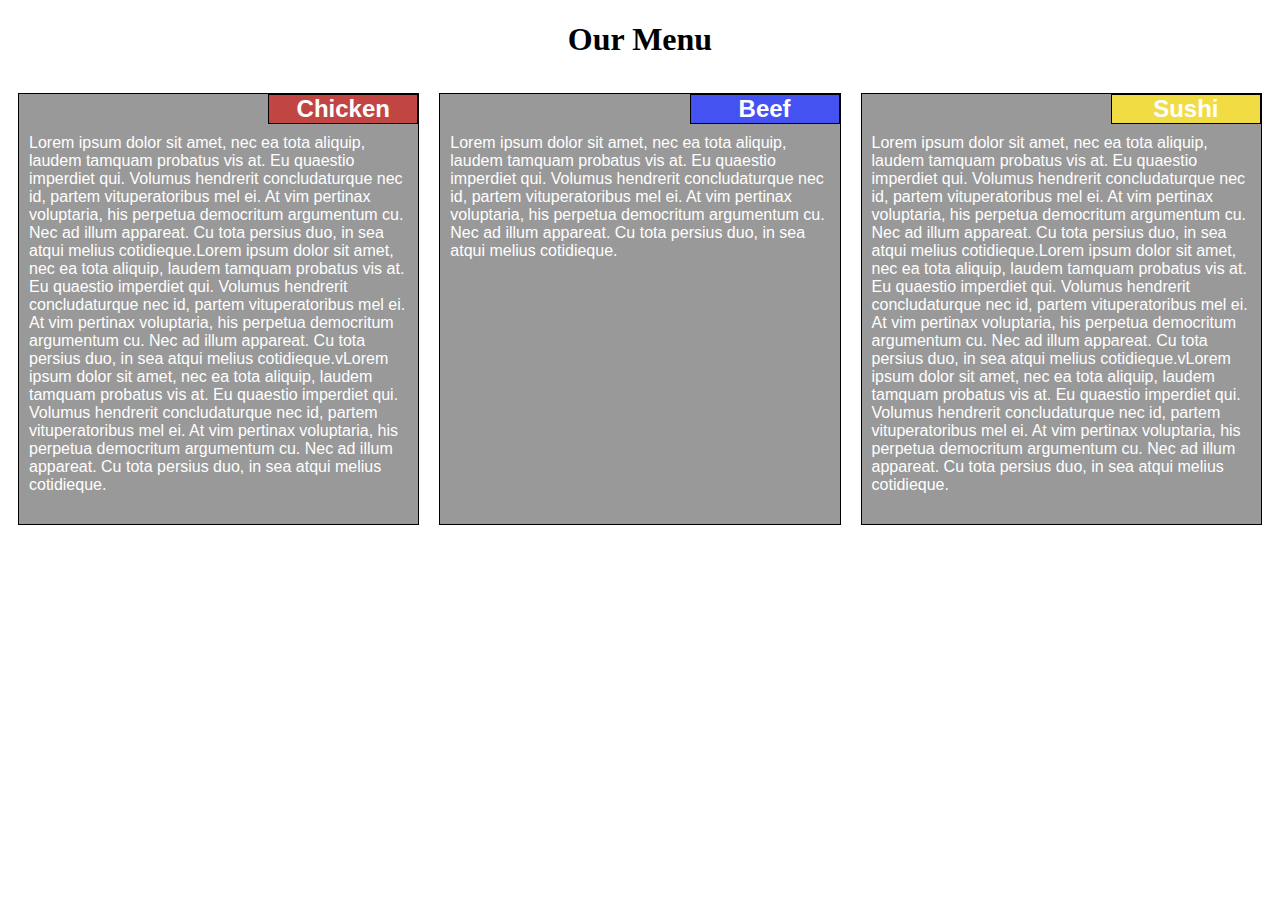
<file: module2-solution/index.html>
<!DOCTYPE html>
<html>
<head>
<meta charset="utf-8">
<meta name="viewport" content="width=device-width, initial-scale=1">
<title>Assignment Solution for Module 2</title>
<link rel="stylesheet" type="text/css" href="css/style.css">
</head>
<body>
<h1>Our Menu</h1>

<div class="row">
  <div class="col-lg-4 col-md-6"><div class="menu_item">
  <h2 id="title1">Chicken</h2>
  <p>Lorem ipsum dolor sit amet, nec ea tota aliquip, laudem tamquam probatus vis at. Eu quaestio imperdiet qui. Volumus hendrerit concludaturque nec id, partem vituperatoribus mel ei. At vim pertinax voluptaria, his perpetua democritum argumentum cu. Nec ad illum appareat. Cu tota persius duo, in sea atqui melius cotidieque.Lorem ipsum dolor sit amet, nec ea tota aliquip, laudem tamquam probatus vis at. Eu quaestio imperdiet qui. Volumus hendrerit concludaturque nec id, partem vituperatoribus mel ei. At vim pertinax voluptaria, his perpetua democritum argumentum cu. Nec ad illum appareat. Cu tota persius duo, in sea atqui melius cotidieque.vLorem ipsum dolor sit amet, nec ea tota aliquip, laudem tamquam probatus vis at. Eu quaestio imperdiet qui. Volumus hendrerit concludaturque nec id, partem vituperatoribus mel ei. At vim pertinax voluptaria, his perpetua democritum argumentum cu. Nec ad illum appareat. Cu tota persius duo, in sea atqui melius cotidieque.
</p>

  </div></div>
  <div class="col-lg-4 col-md-6"><div class="menu_item"><h2 id="title2">Beef</h2>
  <p>Lorem ipsum dolor sit amet, nec ea tota aliquip, laudem tamquam probatus vis at. Eu quaestio imperdiet qui. Volumus hendrerit concludaturque nec id, partem vituperatoribus mel ei. At vim pertinax voluptaria, his perpetua democritum argumentum cu. Nec ad illum appareat. Cu tota persius duo, in sea atqui melius cotidieque.
</p></div></div>
  <div class="col-lg-4 col-md-12"><div class="menu_item"><h2 id="title3">Sushi</h2>
<p>Lorem ipsum dolor sit amet, nec ea tota aliquip, laudem tamquam probatus vis at. Eu quaestio imperdiet qui. Volumus hendrerit concludaturque nec id, partem vituperatoribus mel ei. At vim pertinax voluptaria, his perpetua democritum argumentum cu. Nec ad illum appareat. Cu tota persius duo, in sea atqui melius cotidieque.Lorem ipsum dolor sit amet, nec ea tota aliquip, laudem tamquam probatus vis at. Eu quaestio imperdiet qui. Volumus hendrerit concludaturque nec id, partem vituperatoribus mel ei. At vim pertinax voluptaria, his perpetua democritum argumentum cu. Nec ad illum appareat. Cu tota persius duo, in sea atqui melius cotidieque.vLorem ipsum dolor sit amet, nec ea tota aliquip, laudem tamquam probatus vis at. Eu quaestio imperdiet qui. Volumus hendrerit concludaturque nec id, partem vituperatoribus mel ei. At vim pertinax voluptaria, his perpetua democritum argumentum cu. Nec ad illum appareat. Cu tota persius duo, in sea atqui melius cotidieque.	
</p>
  </div></div>
 
</div>

</body>
</html>
</file>
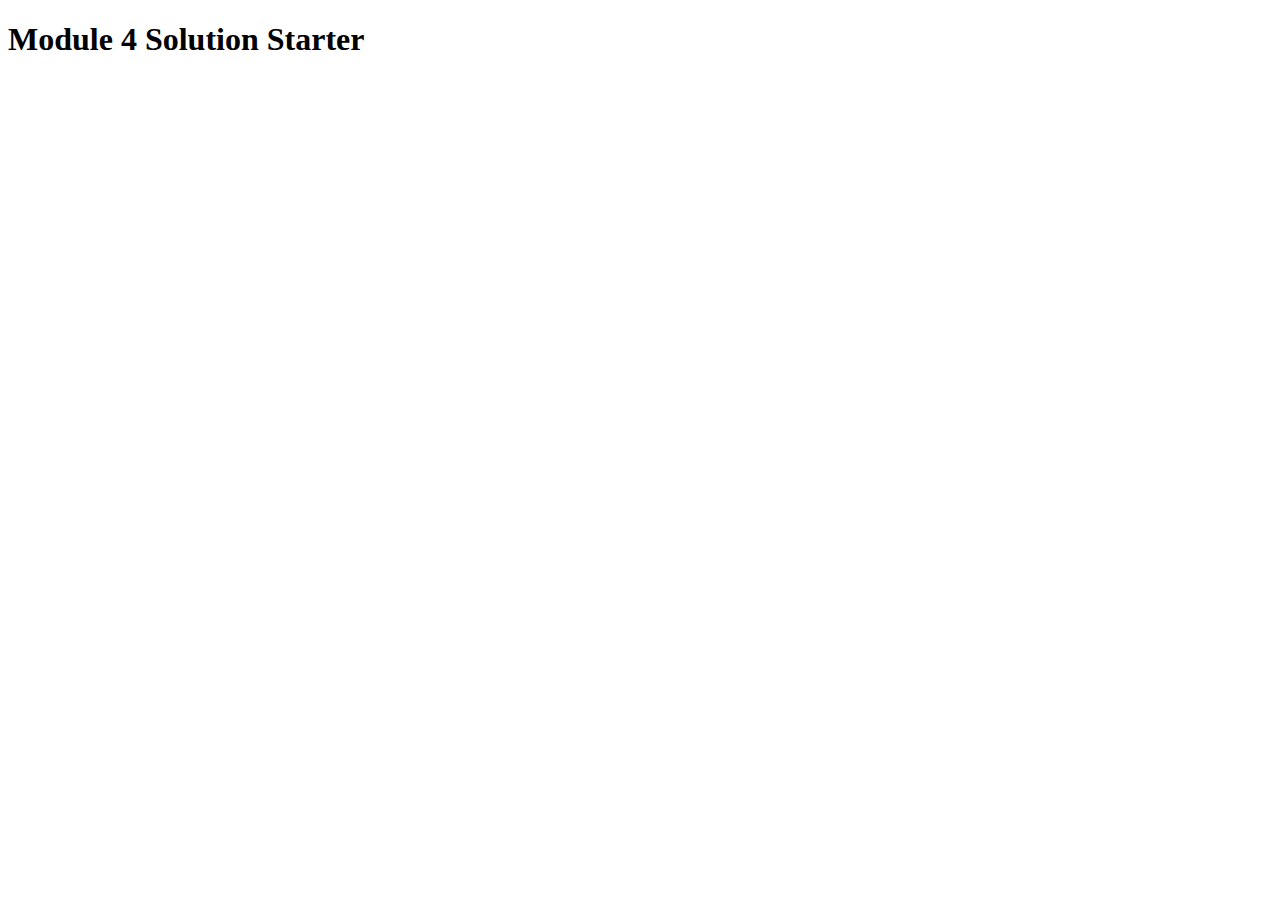
<file: module4-solution/index.html>
<!DOCTYPE html>
<html>
<head>
  <meta charset="utf-8">
  <title>Module 4 Solution Starter</title>
  <script>
    var names = []; // DO NOT REMOVE
  </script>
  <script src="SpeakHello.js"></script>
  <script src="SpeakGoodBye.js"></script>
  <script src="script.js"></script>
</head>
<body>
  <h1>Module 4 Solution Starter</h1>
</body>
</html>
</file>
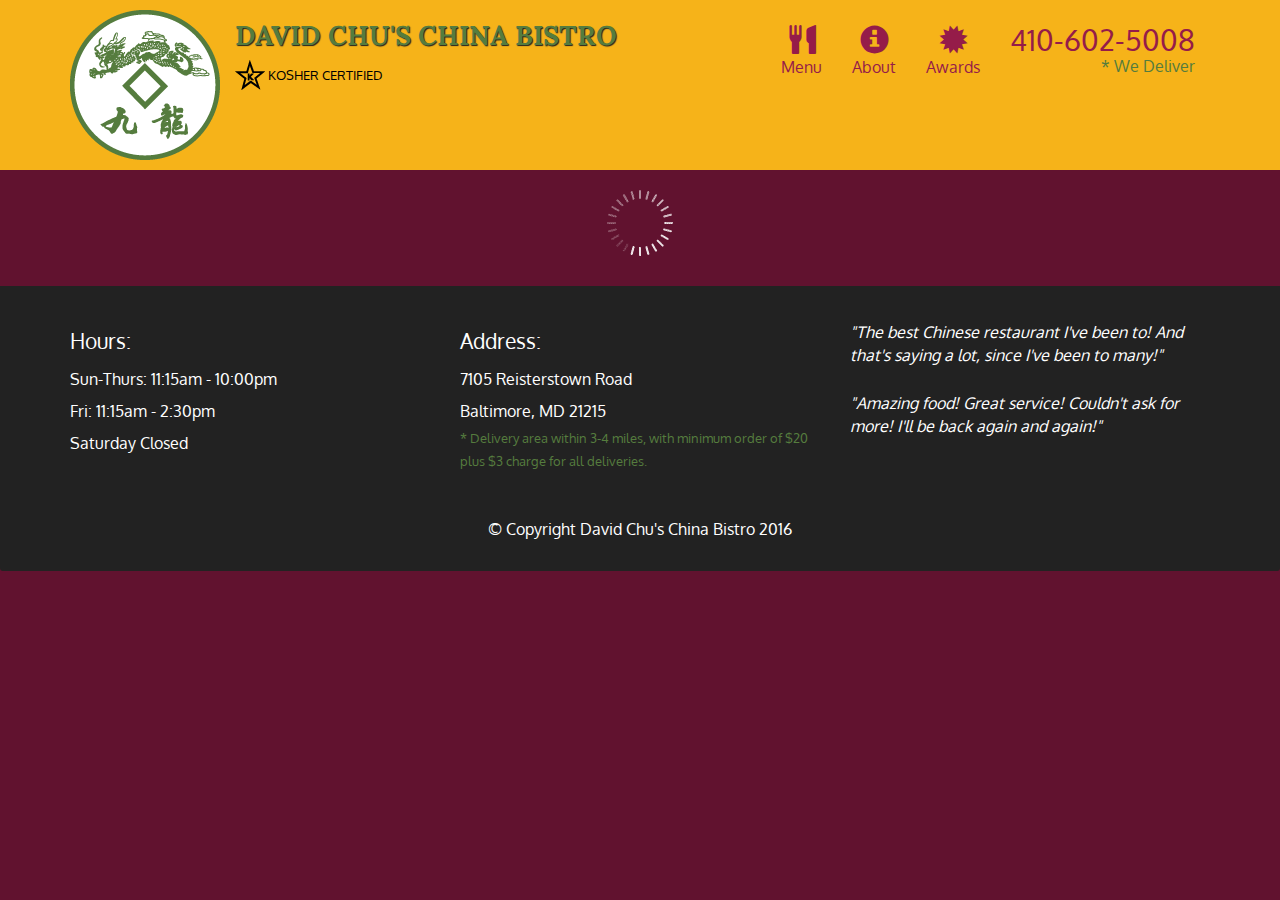
<file: module5-solution/index.html>
<!doctype html>
<html lang="en">
  <head>
    <meta charset="utf-8">
    <meta http-equiv="X-UA-Compatible" content="IE=edge">
    <meta name="viewport" content="width=device-width, initial-scale=1">
    <title>David Chu's China Bistro</title>
    <link rel="stylesheet" href="css/bootstrap.min.css">
    <link rel="stylesheet" href="css/styles.css">
    <link href='https://fonts.googleapis.com/css?family=Oxygen:400,300,700' rel='stylesheet' type='text/css'>
    <link href='https://fonts.googleapis.com/css?family=Lora' rel='stylesheet' type='text/css'>
  </head>
<body>
  <header>
    <nav id="header-nav" class="navbar navbar-default">
      <div class="container">
        <div class="navbar-header">
          <a href="index.html" class="pull-left visible-md visible-lg">
            <div id="logo-img" alt="Logo image"></div>
          </a>

          <div class="navbar-brand">
            <a href="index.html"><h1>David Chu's China Bistro</h1></a>
            <p>
              <img src="images/star-k-logo.png" alt="Kosher certification">
              <span>Kosher Certified</span>
            </p>
          </div>

          <button id="navbarToggle" type="button" class="navbar-toggle collapsed" data-toggle="collapse" data-target="#collapsable-nav" aria-expanded="false">
            <span class="sr-only">Toggle navigation</span>
            <span class="icon-bar"></span>
            <span class="icon-bar"></span>
            <span class="icon-bar"></span>
          </button>
        </div>
        
        <div id="collapsable-nav" class="collapse navbar-collapse">
           <ul id="nav-list" class="nav navbar-nav navbar-right">
            <li id="navHomeButton" class="visible-xs active">
              <a href="index.html">
                <span class="glyphicon glyphicon-home"></span> Home</a>
            </li>
            <li id="navMenuButton">
              <a href="#" onclick="$dc.loadMenuCategories();">
                <span class="glyphicon glyphicon-cutlery"></span><br class="hidden-xs"> Menu</a>
            </li>
            <li>
              <a href="#">
                <span class="glyphicon glyphicon-info-sign"></span><br class="hidden-xs"> About</a>
            </li>
            <li>
              <a href="#">
                <span class="glyphicon glyphicon-certificate"></span><br class="hidden-xs"> Awards</a>
            </li>
            <li id="phone" class="hidden-xs">
              <a href="tel:410-602-5008">
                <span>410-602-5008</span></a><div>* We Deliver</div>
            </li>
          </ul><!-- #nav-list -->
        </div><!-- .collapse .navbar-collapse -->
      </div><!-- .container -->
    </nav><!-- #header-nav -->
  </header>

  <div id="call-btn" class="visible-xs">
    <a class="btn" href="tel:410-602-5008">
    <span class="glyphicon glyphicon-earphone"></span>
    410-602-5008
    </a>
  </div>
  <div id="xs-deliver" class="text-center visible-xs">* We Deliver</div>

  <div id="main-content" class="container"></div>

  <footer class="panel-footer">
    <div class="container">
      <div class="row">
        <section id="hours" class="col-sm-4">
          <span>Hours:</span><br>
          Sun-Thurs: 11:15am - 10:00pm<br>
          Fri: 11:15am - 2:30pm<br>
          Saturday Closed
          <hr class="visible-xs">
        </section>
        <section id="address" class="col-sm-4">
          <span>Address:</span><br>
          7105 Reisterstown Road<br>
          Baltimore, MD 21215
          <p>* Delivery area within 3-4 miles, with minimum order of $20 plus $3 charge for all deliveries.</p>
          <hr class="visible-xs">
        </section>
        <section id="testimonials" class="col-sm-4">
          <p>"The best Chinese restaurant I've been to! And that's saying a lot, since I've been to many!"</p>
          <p>"Amazing food! Great service! Couldn't ask for more! I'll be back again and again!"</p>
        </section>
      </div>
      <div class="text-center">&copy; Copyright David Chu's China Bistro 2016</div>
    </div>
  </footer>

  <!-- jQuery (Bootstrap JS plugins depend on it) -->
  <script src="js/jquery-2.1.4.min.js"></script>
  <script src="js/bootstrap.min.js"></script>
  <script src="js/ajax-utils.js"></script>
  <script src="js/script.js"></script>
</body>
</html>
</file>
<file: module2-solution/css/style.css>
/********** Base styles **********/
* {
  box-sizing: border-box;
}
h1 {
  margin-bottom: 15px;
  text-align: center;
} 
h2 {
    margin: 0px;
    position: relative;
    float: right;
    width: 150px;
    text-align: center;
    border: 1px solid black;
}
#title1{
  background: #c14543;
}
#title2{
  background: #4452f1;
}
#title3{
  background: #f1dc44;
}
.menu_item {
  border: 1px solid black;
  background-color: #999;
     margin: 10px;
  height: 100%;
      overflow: hidden;
  font-family: Helvetica;
  color: white;
}
p{
  padding: 10px;
    margin: 30px 0px 0px;
}

/* Simple Responsive Framework. */
.row {
  width: 100%;
  display: flex;
  flex-wrap: wrap;
}


/********** Medium devices only **********/
@media (min-width: 992px) {
  .col-lg-1, .col-lg-2, .col-lg-3, .col-lg-4, .col-lg-5, .col-lg-6, .col-lg-7, .col-lg-8, .col-lg-9, .col-lg-10, .col-lg-11, .col-lg-12 {
    float: left;
    
  }
  .col-lg-1 {
    width: 8.33%;
  }
  .col-lg-2 {
    width: 16.66%;
  }
  .col-lg-3 {
    width: 25%;
  }
  .col-lg-4 {
    width: 33.33%;
  }
  .col-lg-5 {
    width: 41.66%;
  }
  .col-lg-6 {
    width: 50%;
  }
  .col-lg-7 {
    width: 58.33%;
  }
  .col-lg-8 {
    width: 66.66%;
  }
  .col-lg-9 {
    width: 74.99%;
  }
  .col-lg-10 {
    width: 83.33%;
  }
  .col-lg-11 {
    width: 91.66%;
  }
  .col-lg-12 {
    width: 100%;
  }
}

@media (min-width: 768px ) and (max-width: 991px) {
  .col-md-1, .col-md-2, .col-md-3, .col-md-4, .col-md-5, .col-md-6, .col-md-7, .col-md-8, .col-md-9, .col-md-10, .col-md-11, .col-md-12 {
    float: left;
    padding-top: 10px;
    
  }
  .col-md-1 {
    width: 8.33%;
  }
  .col-md-2 {
    width: 16.66%;
  }
  .col-md-3 {
    width: 25%;
  }
  .col-md-4 {
    width: 33.33%;
  }
  .col-md-5 {
    width: 41.66%;
  }
  .col-md-6 {
    width: 50%;
  }
  .col-md-7 {
    width: 58.33%;
  }
  .col-md-8 {
    width: 66.66%;
  }
  .col-md-9 {
    width: 74.99%;
  }
  .col-md-10 {
    width: 83.33%;
  }
  .col-md-11 {
    width: 91.66%;
  }
  .col-md-12 {
    width: 100%;
  }
}

.col-md-1, .col-md-2, .col-md-3, .col-md-4, .col-md-5, .col-md-6, .col-md-7, .col-md-8, .col-md-9, .col-md-10, .col-md-11, .col-md-12 {
    padding-top: 10px;
    
  }
</file>
<file: module5-solution/css/styles.css>
body {
  font-size: 16px;
  color: #fff;
  background-color: #61122f;
  font-family: 'Oxygen', sans-serif;
}

/** HEADER **/
#header-nav {
  background-color: #f6b319;
  border-radius: 0;
  border: 0;
}

#logo-img {
  background: url('../images/restaurant-logo_large.png') no-repeat;
  width: 150px;
  height: 150px;
  margin: 10px 15px 10px 0;
}

.navbar-brand {
  padding-top: 25px;
}
.navbar-brand h1 { /* Restaurant name */
  font-family: 'Lora', serif;
  color: #557c3e;
  font-size: 1.5em;
  text-transform: uppercase;
  font-weight: bold;
  text-shadow: 1px 1px 1px #222;
  margin-top: 0;
  margin-bottom: 0;
  line-height: .75;
}
.navbar-brand a:hover, .navbar-brand a:focus {
  text-decoration: none;
}
.navbar-brand p { /* Kosher cert */
  color: #000;
  text-transform: uppercase;
  font-size: .7em;
  margin-top: 15px;
}
.navbar-brand p span { /* Star-K */
  vertical-align: middle;
}

#nav-list {
  margin-top: 10px;
}
#nav-list a {
  color: #951C49;
  text-align: center;
}
#nav-list a:hover {
  background: #E7E7E7;
}
#nav-list a span {
  font-size: 1.8em;
}

#phone {
  margin-top: 5px;
}
#phone a { /* Phone number */
  text-align: right;
  padding-bottom: 0;
}
#phone div { /* We Deliver */
  color: #557c3e;
  text-align: right;
  padding-right: 15px;
}

.navbar-header button.navbar-toggle, .navbar-header .icon-bar {
  border: 1px solid #61122f;
}
.navbar-header button.navbar-toggle {
  clear: both;
  margin-top: -30px;
}
/* END HEADER */

/* FOOTER */
.panel-footer {
  margin-top: 30px;
  padding-top: 35px;
  padding-bottom: 30px;
  background-color: #222;
  border-top: 0;
}
.panel-footer div.row {
  margin-bottom: 35px;
}
#hours, #address {
  line-height: 2;
}
#hours > span, #address > span {
  font-size: 1.3em;
}
#address p {
  color: #557c3e;
  font-size: .8em;
  line-height: 1.8;
}
#testimonials {
  font-style: italic;
}
#testimonials p:nth-child(2) {
  margin-top: 25px;
}
/* END FOOTER */



/* HOME PAGE */
.container .jumbotron {
  box-shadow: 0 0 50px #3F0C1F;
  border: 2px solid #3F0C1F;
}

#menu-tile, #specials-tile, #map-tile {
  height: 250px;
  width: 100%;
  margin-bottom: 15px;
  position: relative;
  border: 2px solid #3F0C1F;
  overflow: hidden;
}
#menu-tile:hover, #specials-tile:hover, #map-tile:hover {
  box-shadow: 0 1px 5px 1px #cccccc;
}
#menu-tile {
  background: url('../images/menu-tile.jpg') no-repeat;
  background-position: center;
}
#specials-tile {
  background: url('../images/specials-tile.jpg') no-repeat;
  background-position: center;
}
#menu-tile span, #specials-tile span, #map-tile span {
  position: absolute;
  bottom: 0;
  right: 0;
  width: 100%;
  text-align: center;
  font-size: 1.6em;
  text-transform: uppercase;
  background-color: #000;
  color: #fff;
  opacity: .8;
}
/* END HOME PAGE */

/* MENU CATEGORIES PAGE */
.category-tile { 
  position: relative;
  border: 2px solid #3F0C1F;
  overflow: hidden;
  width: 200px;
  height: 200px;
  margin: 0 auto 15px;
}
.category-tile span {
  position: absolute;
  bottom: 0;
  right: 0;
  width: 100%;
  text-align: center;
  font-size: 1.2em;
  text-transform: uppercase;
  background-color: #000;
  color: #fff;
  opacity: .8;
}
.category-tile:hover {
  box-shadow: 0 1px 5px 1px #cccccc;
}

#menu-categories-title + div {
  margin-bottom: 50px;
}
/* END MENU CATEGORIES PAGE */

/* SINGLE CATEGORY PAGE */
.menu-item-tile {
  margin-bottom: 25px;
}
.menu-item-tile hr {
  width: 80%;
}
.menu-item-tile .menu-item-price {
  font-size: 1.1em;
  text-align: right;
  margin-top: -15px;
  margin-right: -15px;
}
.menu-item-tile .menu-item-price span {
  font-size: .6em;
}
.menu-item-photo {
  position: relative;
  border: 2px solid #3F0C1F; 
  overflow: hidden;
  padding: 0;
  margin-right: -15px;
  margin-left: auto;
  margin-bottom: 20px;
  max-width: 250px;
}
.menu-item-photo div {
  position: absolute;
  bottom: 0;
  right: 0;
  width: 80px;
  background-color: #557c3e;
  text-align: center;
}
.menu-item-description {
  padding-right: 30px;
}
h3.menu-item-title {
  margin: 0 0 10px;
}
.menu-item-details {
  font-size: .9em;
  font-style: italic;
}
/* END SINGLE CATEGORY PAGE */


/********** Large devices only **********/
@media (min-width: 1200px) {
  .container .jumbotron {
    background: url('../images/jumbotron_1200.jpg') no-repeat;
    height: 675px;
  }
}

/********** Medium devices only **********/
@media (min-width: 992px) and (max-width: 1199px) {
  /* Header */
  #logo-img {
    background: url('../images/restaurant-logo_medium.png') no-repeat;
    width: 100px;
    height: 100px;
    margin: 5px 5px 5px 0;
  }
  /* End Header */

  /* Home Page */
  .container .jumbotron {
    background: url('../images/jumbotron_992.jpg') no-repeat;
    height: 558px;
  }
  /* End Home Page */
}

/********** Small devices only **********/
@media (min-width: 768px) and (max-width: 991px) {
  /* Home Page */
  .container .jumbotron {
    background: url('../images/jumbotron_768.jpg') no-repeat;
    height: 432px;
  }
  /* End Home Page */
}

/********** Extra small devices only **********/
@media (max-width: 767px) {
  /* Header */
  .navbar-brand {
    padding-top: 10px;
    height: 80px;
  }
  .navbar-brand h1 { /* Restaurant name */
    padding-top: 10px;
    font-size: 5vw; /* 1vw = 1% of viewport width */
  }
  .navbar-brand p { /* Kosher cert */
    font-size: .6em;
    margin-top: 12px;
  }
  .navbar-brand p img { /* Star-K */
    height: 20px;
  }

  #collapsable-nav a { /* Collapsed nav menu text */
    font-size: 1.2em;
  }
  #collapsable-nav a span { /* Collapsed nav menu glyph */
    font-size: 1em;
    margin-right: 5px;
  }

  #call-btn > a {
    font-size: 1.5em;
    display: block;
    margin: 0 20px;
    padding: 10px;
    border: 2px solid #fff;
    background-color: #f6b319;
    color: #951c49;
  }
  #xs-deliver {
    margin-top: 5px;
    font-size: .7em;
    letter-spacing: .1em;
    text-transform: uppercase;
  }
  /* End Header */

  /* Footer */
  .panel-footer section {
    margin-bottom: 30px;
    text-align: center;
  }
  .panel-footer section:nth-child(3) {
    margin-bottom: 0; /* margin already exists on the whole row */
  }
  .panel-footer section hr {
    width: 50%;
  }
  /* End Footer */

  /* Home Page */
  .container .jumbotron {
    margin-top: 30px;
    padding: 0;
  }
  #menu-tile, #specials-tile {
    width: 360px;
    margin: 0 auto 15px;
  }

  .menu-item-photo {
    margin-right: auto;
  }
  .menu-item-tile .menu-item-price {
    text-align: center;
  }
  .menu-item-description {
    text-align: center;;
  }
}


/********** Super extra small devices Only :-) (e.g., iPhone 4) **********/
@media (max-width: 479px) {
  /* Header */
  .navbar-brand h1 { /* Restaurant name */
    padding-top: 5px;
    font-size: 6vw;
  }
  /* End Header */
  
  /* Home page */
  #menu-tile, #specials-tile {
    width: 280px;
    margin: 0 auto 15px;
  }

  .col-xxs-12 {
    position: relative;
    min-height: 1px;
    padding-right: 15px;
    padding-left: 15px;
    float: left;
    width: 100%;
  }
}
</file>
